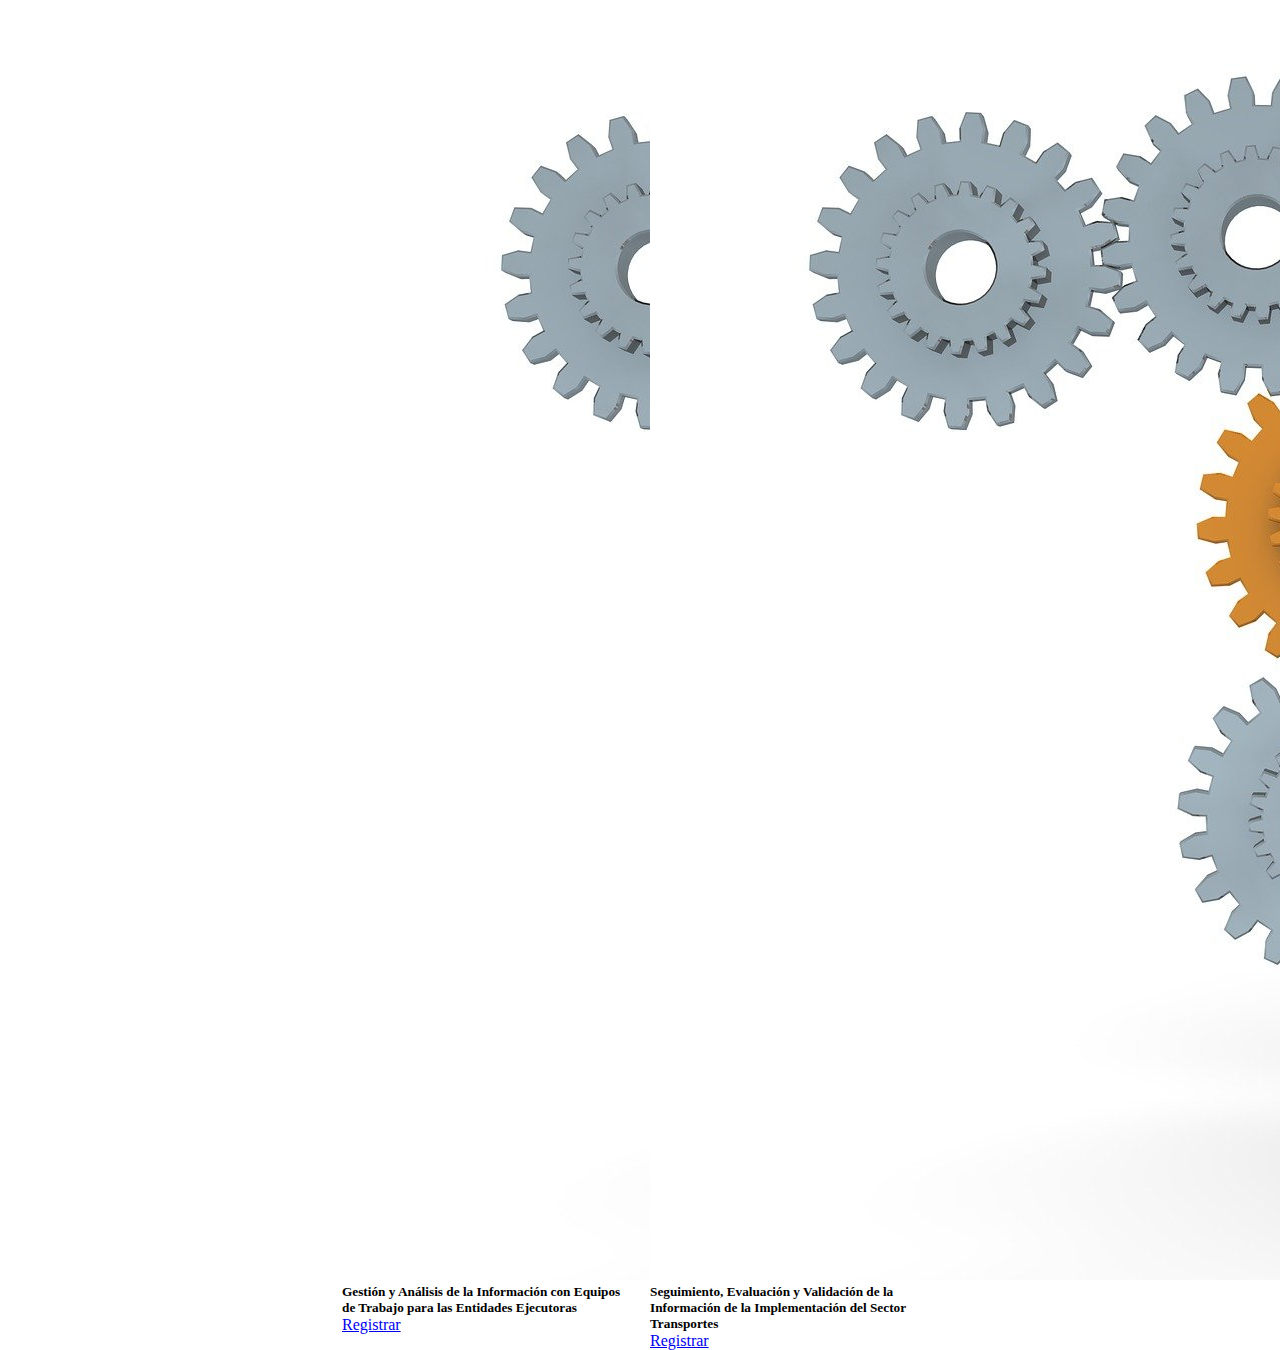
<file: index.html>
<!DOCTYPE html>
<html lang="en">
<head>
    <meta charset="UTF-8">
    <meta http-equiv="X-UA-Compatible" content="IE=edge">
    <meta name="viewport" content="width=device-width, initial-scale=1.0">
    <link href="https://cdn.jsdelivr.net/npm/bootstrap@5.0.2/dist/css/bootstrap.min.css" rel="stylesheet" integrity="sha384-EVSTQN3/azprG1Anm3QDgpJLIm9Nao0Yz1ztcQTwFspd3yD65VohhpuuCOmLASjC" crossorigin="anonymous">
    <link rel="stylesheet" href="./assets/styles/main.css">
    <link rel="shortcut icon" href="./assets/img/favicon.ico" type="image/x-icon">
    <title>Plataforma de Gestión del Rendimiento</title>
</head>
<body>
    <section class="cardGestionSeguimiento">
        <div class="card" style="width: 18rem; height: 18rem;">
            <img src="./assets/img/gear-1015715_1280.jpg" class="card-img-top" alt="...">
            <div class="card-body">
              <h5 class="card-title">Gestión y Análisis de la Información con Equipos de Trabajo para las Entidades Ejecutoras</h5>
              <a href="./modulos/indicador1.html" class="btn btn-primary" target="_blank">Registrar</a>
            </div>
          </div>
          <div class="card" style="width: 18rem; height: 18rem;">
            <img src="./assets/img/gear-1015715_1280.jpg" class="card-img-top" alt="...">
            <div class="card-body">
              <h5 class="card-title">Seguimiento, Evaluación y Validación de la Información de la Implementación del Sector Transportes</h5>
              <a href="./modulos/indicador2.html" class="btn btn-primary" target="_blank">Registrar</a>
            </div>
          </div>
    </section>
</body>
</html>
</file>
<file: assets/styles/main.css>
:root{
    --colorCabecera: #bf0909;
    --colorTituloCabecera:#ffffff;
}

*{
    margin: 0;
    padding: 0;
    box-sizing: border-box;
}
.cardGestionSeguimiento{
    display: flex;
    justify-content: center;
    align-items: center;
    gap: 20px;
}
</file>
